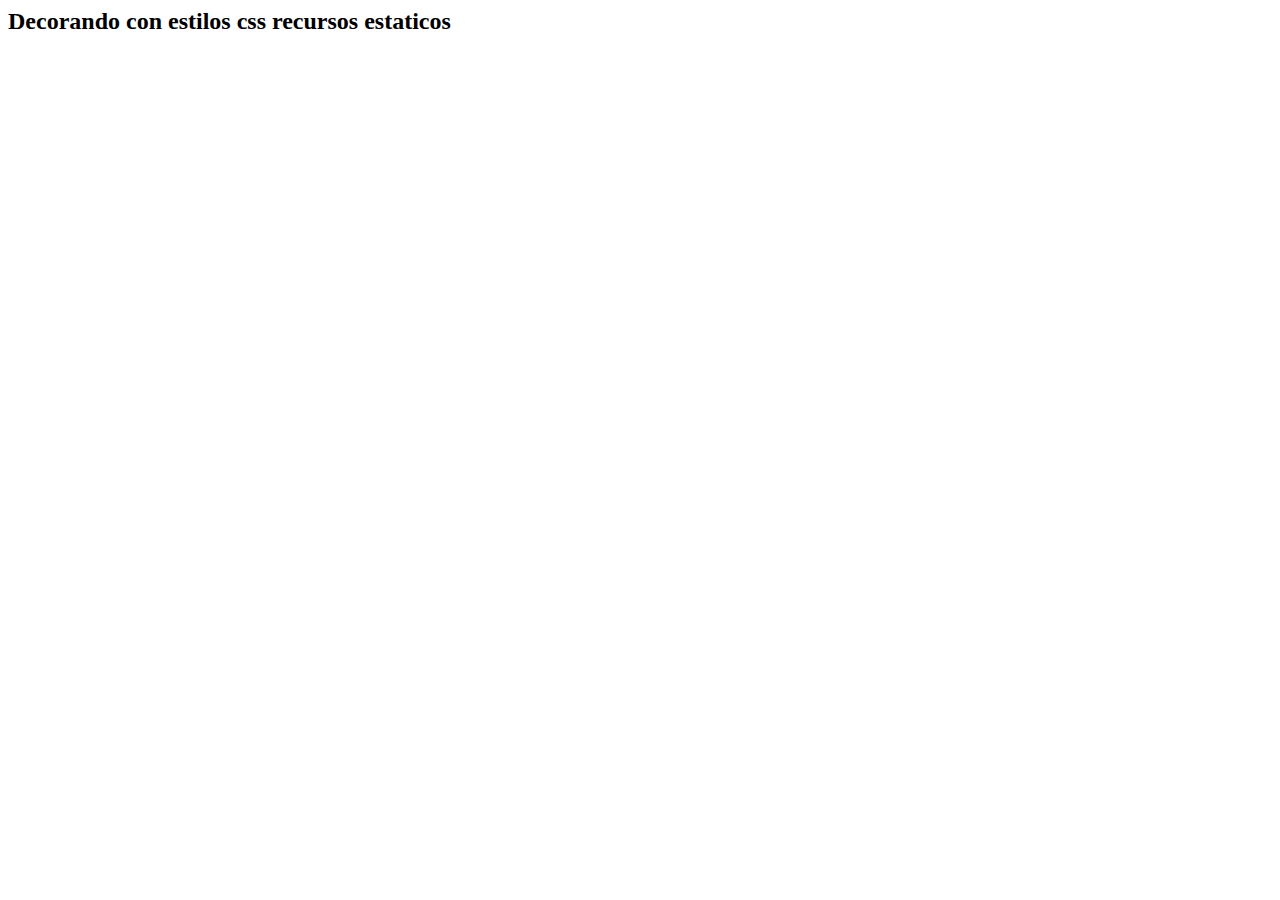
<file: src/main/resources/templates/index.html>
<DOCTYPE html>
	<html xmlns:th="http://www.thymeLeaf.org">

	<head>
		<meta charset="UTF-8" />
		<title th:text="${titulo}"></title>
		<link rel="stylesheet" type="text/css" th:href="@{/css/style.css}"></link>
	</head>

		<h1 class="color-rojo" th:text="${titulo}"></h1>
		<h2 class="color-azul">Decorando con estilos css recursos estaticos</h2>
	<img th:src="@{/images/Spring.png}"></img>
	</body>

	</html>
</file>
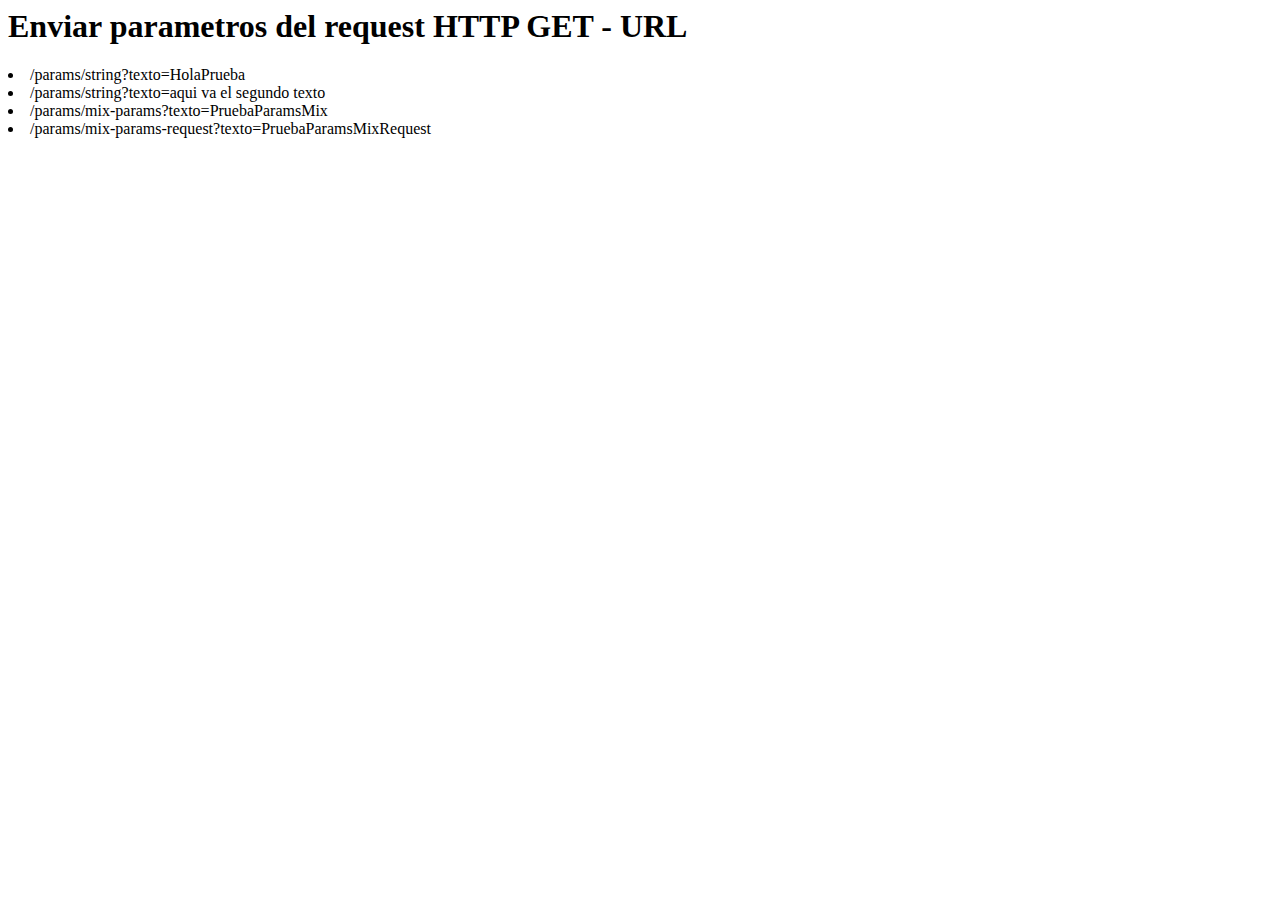
<file: src/main/resources/templates/params/index.html>
<DOCTYPE html>
	<html xmlns:th="http://www.thymeLeaf.org">

	<head>
		<meta charset="UTF-8" />
		<title>Enviar parametros del request HTTP GET - URL</title>
	</head>

	<body>
		<h1>Enviar parametros del request HTTP GET - URL</h1>
		<u1>
			
			<li><a th:href="@{/params/string(texto='HolaPrueba')}">/params/string?texto=HolaPrueba</a></li>
			<li><a th:href="@{/params/string(texto='Segundo Texto')}">/params/string?texto=aqui va el segundo texto</a></li>
			<li><a th:href="@{/params/mix-params(saludo='Mix-params', numero=7)}">/params/mix-params?texto=PruebaParamsMix</a></li>
			<li><a th:href="@{/params/mix-params-request(saludo='Mix-params-request', numero=9)}">/params/mix-params-request?texto=PruebaParamsMixRequest</a></li>
			
		</u1>
	</body>

	</html>
</file>
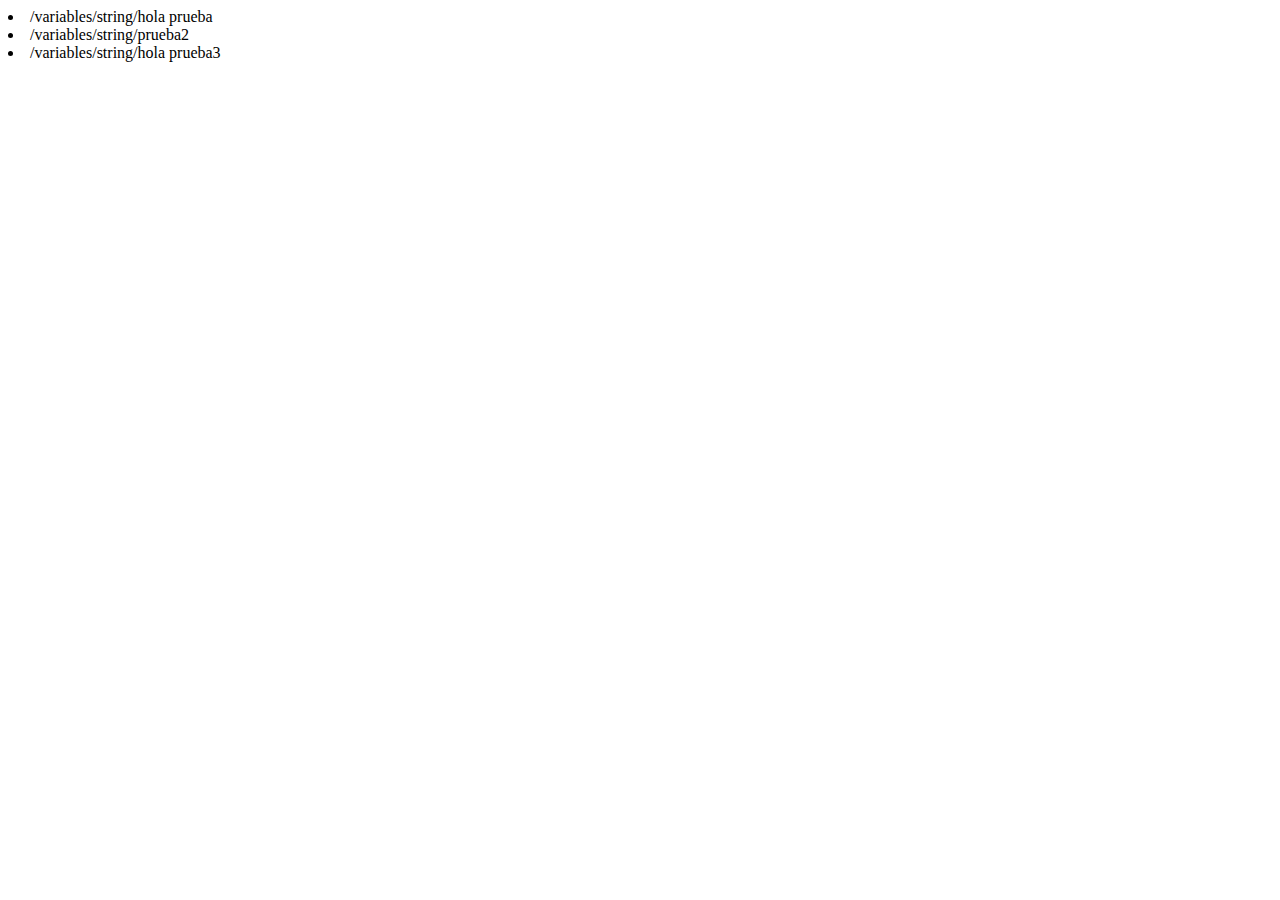
<file: src/main/resources/templates/variables/index.html>
<DOCTYPE html>
	<html xmlns:th="http://www.thymeLeaf.org">

	<head>
		<meta charset="UTF-8" />
		<title th:text="${titulo}"></title>
	</head>

	<body>
		<h1 th:text="${titulo}"></h1>
		<u1>
			<li><a th:href="@{/variables/string/} + 'Hola prueba'">/variables/string/hola prueba</a></li>
			<li><a th:href="@{/variables/string/} + 'Hola prueba2'">/variables/string/prueba2</a></li>
			<li><a th:href="@{/variables/string/} + ${'Hola prueba3'} + '/' + ${'7'}">/variables/string/hola prueba3</a></li>
		</u1>
	</body>

	</html>
</file>
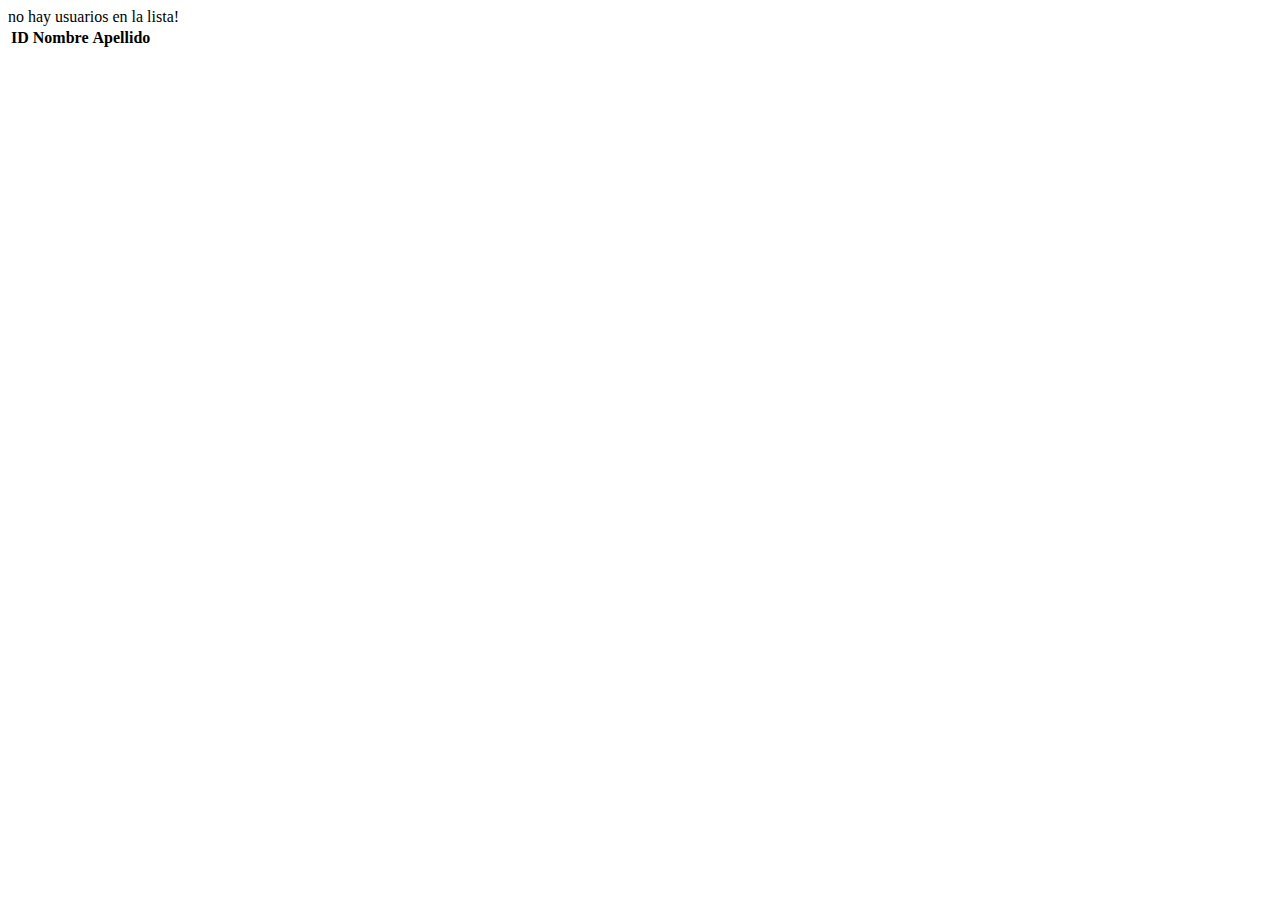
<file: src/main/resources/templates/listar.html>
<DOCTYPE html>
	<html xmlns:th="http://www.thymeLeaf.org">

	<head>
		<meta charset="UTF-8" />
		<title th:text="${titulo}"></title>
	</head>

	<body>
		<h1 th:text="${titulo}"></h1>
		<div th:if="${alumnos.isEmpty()}">no hay usuarios en la lista!</div>
		<table th:if="${not alumnos.isEmpty()}">
			<thead>
				<tr>
					<th>ID</th>
					<th>Nombre</th>
					<th>Apellido</th>
				</tr>
			</thead>
			<tbody>
				<tr th:each="Alumno : ${alumnos}">
					<td th:text="${alumnos.idAlumno}"></td>
					<td th:text="${alumnos.nombre}"></td>
					<td th:text="${alumnos.apellido}"></td>
				</tr>
			</tbody>
		</table>
	</body>

	</html>
</file>
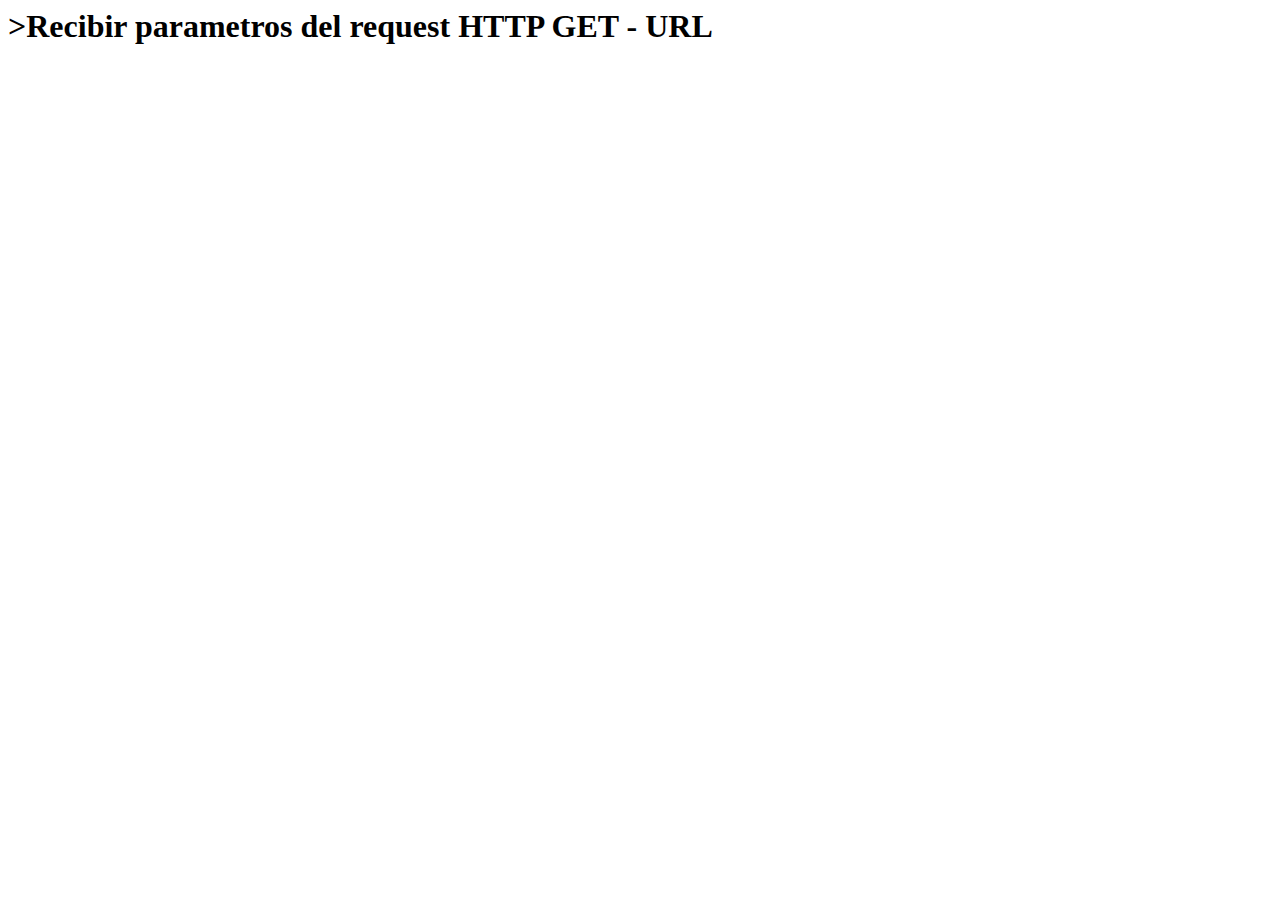
<file: src/main/resources/templates/params/ver.html>
<DOCTYPE html>
	<html xmlns:th="http://www.thymeLeaf.org">

	<head>
		<meta charset="UTF-8" />
		<title>Recibir parametros del request HTTP GET - URL</title>
	</head>

	<body>
		<h1>>Recibir parametros del request HTTP GET - URL</h1>
		<div th:text="${resultado}"></div>
		
	</body>

	</html>
</file>
